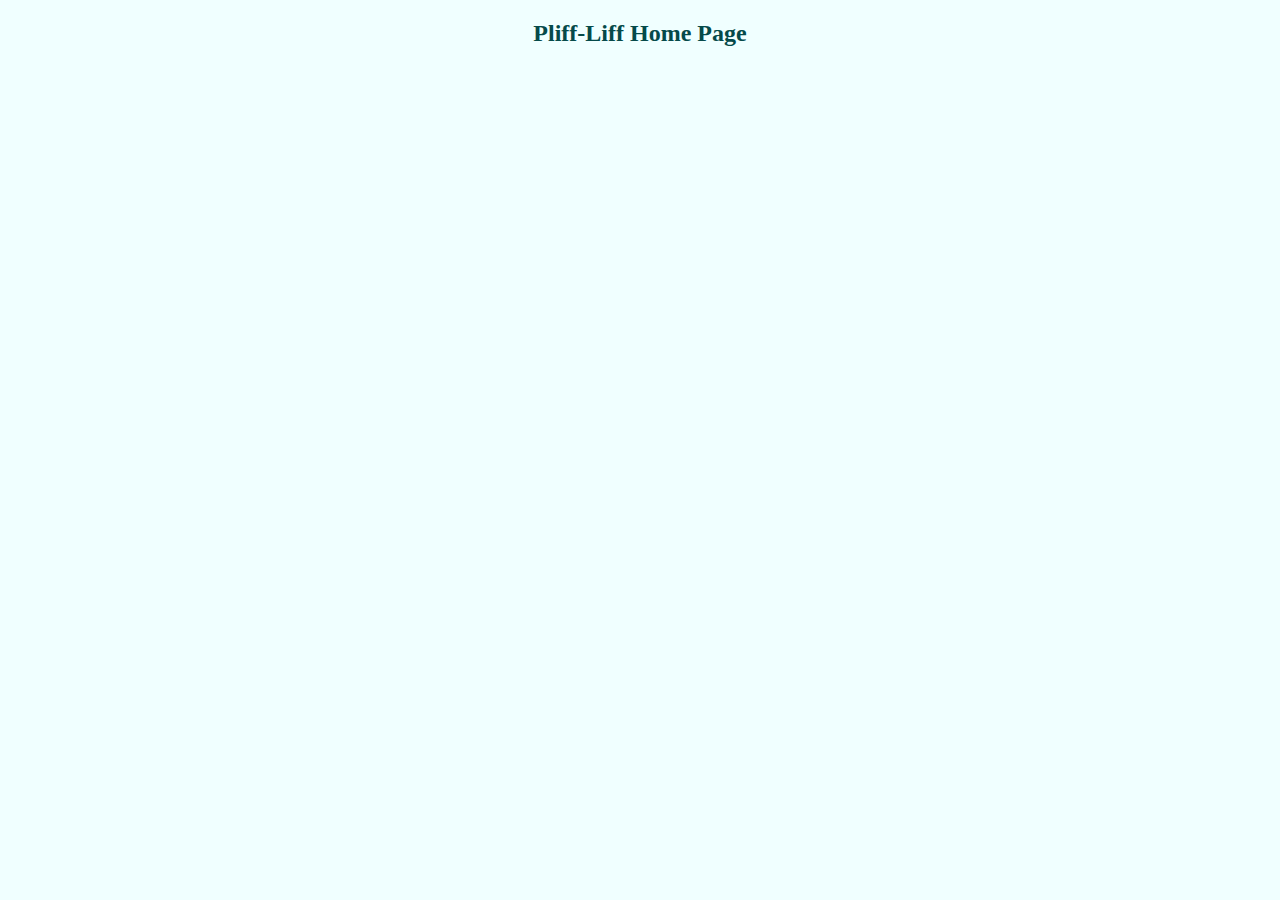
<file: index.html>
<!DOCTYPE html>
<html lang="en">
<head>
    <meta charset="UTF-8">
    <meta name="viewport" content="width=device-width, initial-scale=1.0">
    <title>West Line</title>

    <style>
        body{
            background-color: azure;
        }
        h2{
            color: rgb(5, 74, 74);
            text-align: center;
        }
    </style>
</head>
<body>
    <h2>Pliff-Liff Home Page</h2>
</body>
</html>
</file>
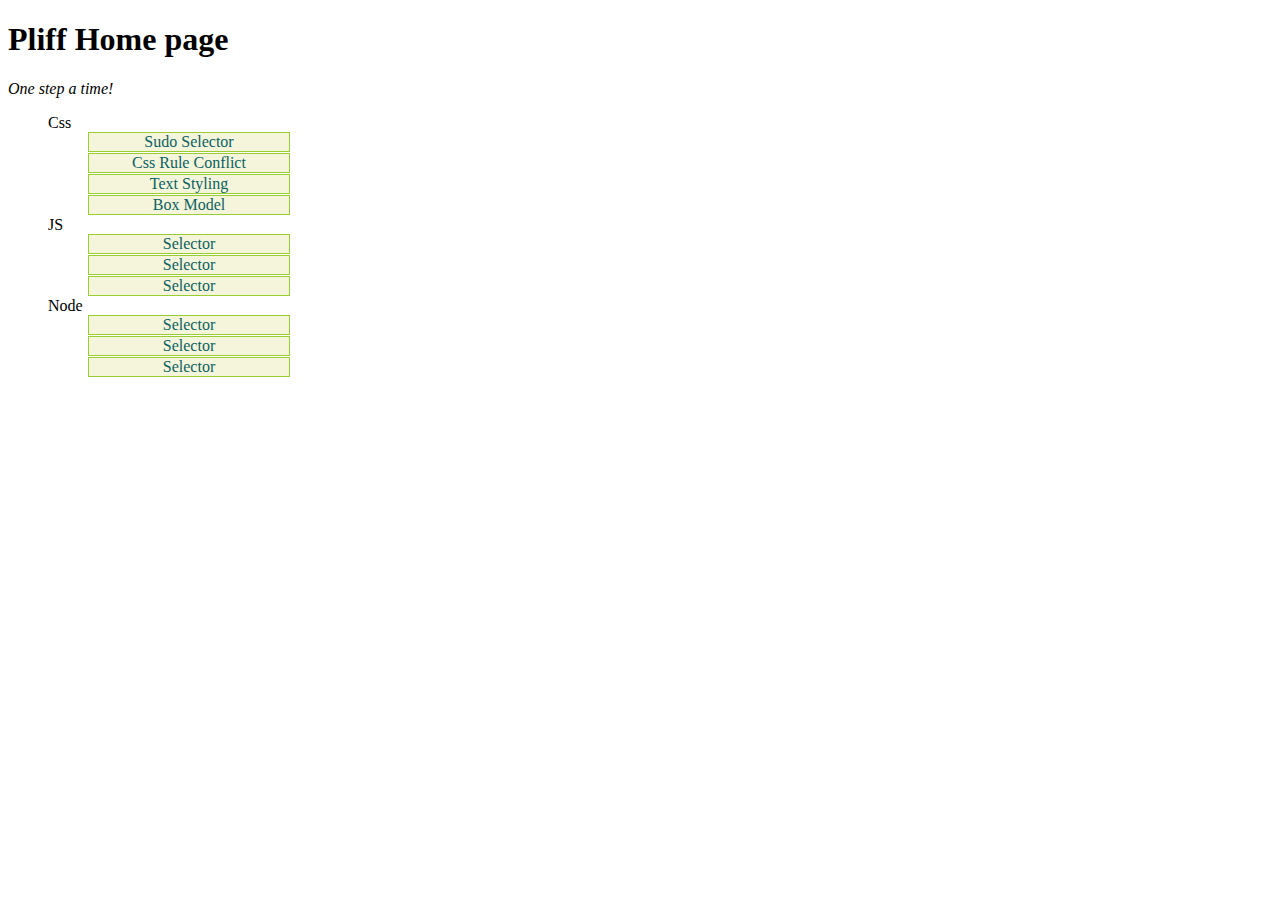
<file: site/index.html>
<!DOCTYPE html>
<html lang="en">
  <head>
    <meta charset="UTF-8" />
    <meta name="viewport" content="width=device-width, initial-scale=1.0" />
    <title>Pliff-Liff</title>
    <style>
      header li {
        list-style: none;
      }
      ol a:link,
      a:visited {
        text-decoration: none;
        background-color: beige;
        border: 1px solid yellowgreen;
        color: rgb(11, 97, 97);
        margin-bottom: 1px;
        display: block;
        width: 200px;
        text-align: center;
      }

      a:hover,
      a:active {
        background-color: aquamarine;
        color: purple;
      }
    </style>
  </head>
  <body>
    <h1>Pliff Home page</h1>
    <p style="font-style: italic">One step a time!</p>
    <header>
      <ul>
        <li>
          Css
          <ol>
            <li>
              <a href="./Css/CSS-Sudo-Selector.html">Sudo Selector</a>
            </li>
            <li><a href="./Css/CssRuleConflict.html">Css Rule Conflict</a></li>
            <li><a href="./Css/TextStyling.html">Text Styling</a></li>
            <li><a href="./Css/BoxModel.html">Box Model</a></li>
          </ol>
        </li>
        <li>
          JS
          <ol>
            <li><a href="./Css/CSS-Sudo-Selector.html">Selector</a></li>
            <li><a href="./Css/CSS-Sudo-Selector.html">Selector</a></li>
            <li><a href="./Css/CSS-Sudo-Selector.html">Selector</a></li>
          </ol>
        </li>

        <li>
          Node
          <ol>
            <li><a href="/Css/CSS-Sudo-Selector.html">Selector</a></li>
            <li><a href="/Css/CSS-Sudo-Selector.html">Selector</a></li>
            <li><a href="/Css/CSS-Sudo-Selector.html">Selector</a></li>
          </ol>
        </li>
      </ul>
    </header>
  </body>
</html>
</file>
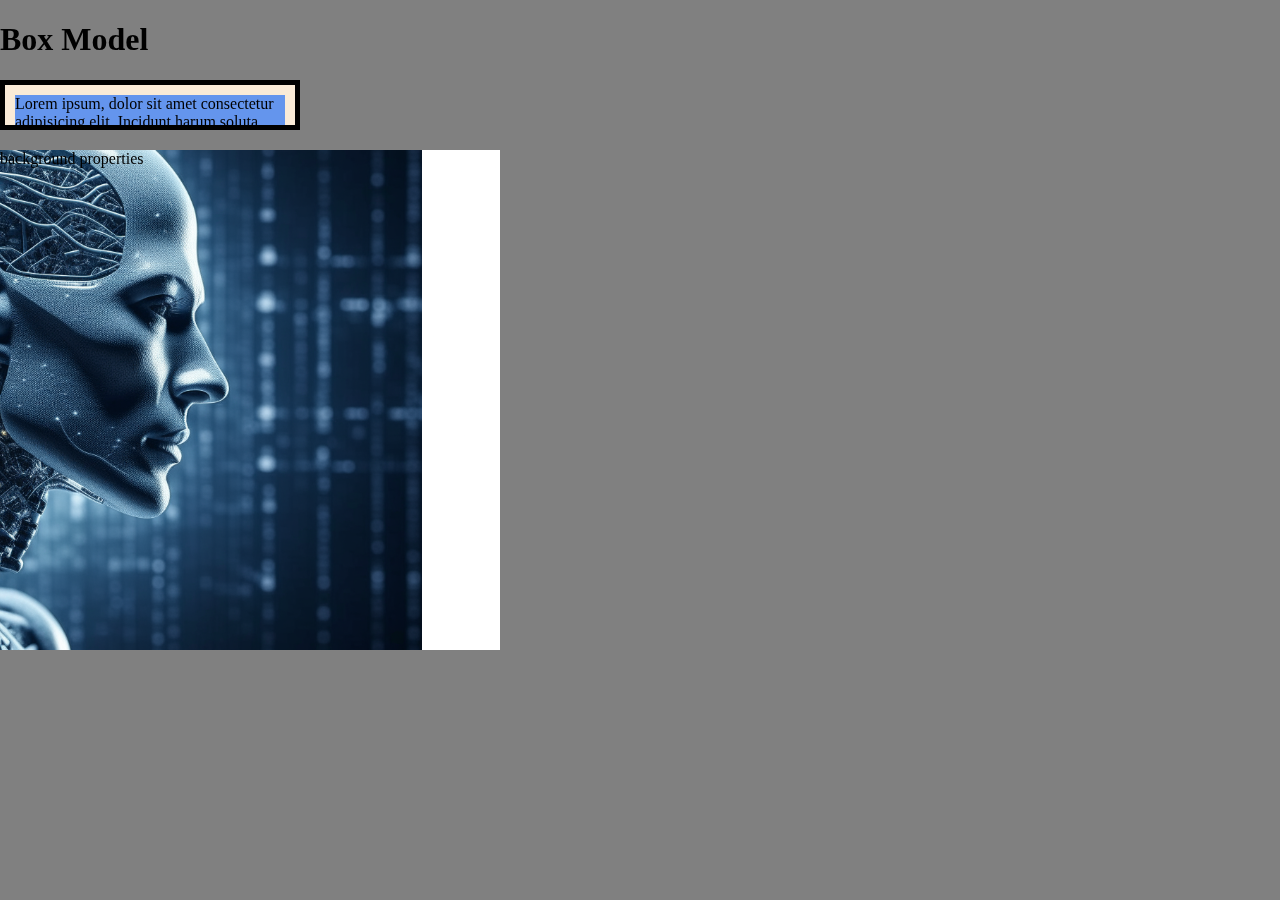
<file: site/Css/BoxModel.html>
<!DOCTYPE html>
<html lang="en">

<head>
    <meta charset="UTF-8">
    <meta name="viewport" content="width=device-width, initial-scale=1.0">
    <title>Box Model</title>

    <style>
        * {
            box-sizing: border-box;
        }

        body {
            margin: 0;
            padding: 0;
            background-color: gray;
        }

        #box {
            background-color: antiquewhite;
            padding: 10px;
            margin-top: 10px;
            margin-bottom: 20px;
            width: 300px;
            height: 50px;
            overflow: auto; /* this will add scroll bar, use 'scroll' to scroll both way*/
            border: 5px solid black;

        }

        #content {
            background-color: cornflowerblue
        }

        #bg{
            width: 500px;
            height: 500px;
            background-color: aquamarine;
            background: url('life3.png') no-repeat right center blue;
        }
    </style>
</head>

<body>
    <h1>Box Model</h1>
    <div id="box">

        <div id="content">Lorem ipsum, dolor sit amet consectetur adipisicing elit. Incidunt harum soluta quos omnis
            aspernatur accusamus eum </div>
    </div>
    <div id="bg">background properties</div>
</body>

</html>
</file>
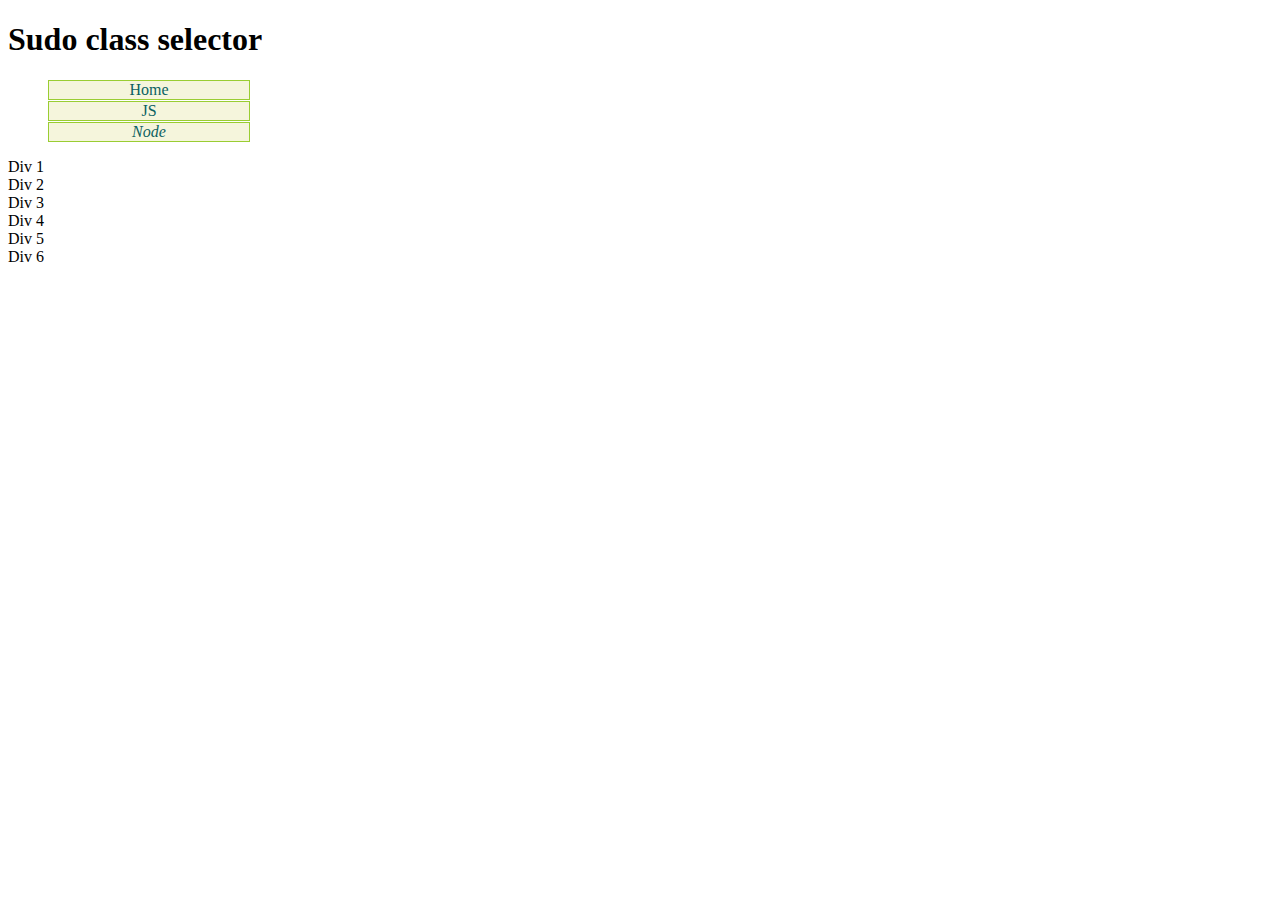
<file: site/Css/CSS-Sudo-Selector.html>
<!DOCTYPE html>
<html lang="en">
  <head>
    <meta charset="UTF-8" />
    <meta name="viewport" content="width=device-width, initial-scale=1.0" />
    <title>Css sudo selector</title>

    <style>
      header li {
        list-style: none;
      }
      a:link,
      a:visited {
        text-decoration: none;
        background-color: beige;
        border: 1px solid yellowgreen;
        color: rgb(11, 97, 97);
        margin-bottom: 1px;
        display: block;
        width: 200px;
        text-align: center;
      }

      a:hover,
      a:active {
        background-color: aquamarine;
        color: purple;
      }
      header li:nth-child(3) {
        font-style: italic;
      }
      a:hover div:nth-child(5) {
        font-size: 24px;
        color: blue;
      }
    </style>
  </head>
  <body>
    <h1>Sudo class selector</h1>
    <header>
      <ul>
        <li><a href="/">Home</a></li>
        <li><a href="/">JS</a></li>
        <li><a href="/">Node</a></li>
      </ul>

      <a>
        <div>Div 1</div>
        <div>Div 2</div>
        <div>Div 3</div>
        <div>Div 4</div>
        <div>Div 5</div>
        <div>Div 6</div>
      </a>
    </header>
  </body>
</html>
</file>
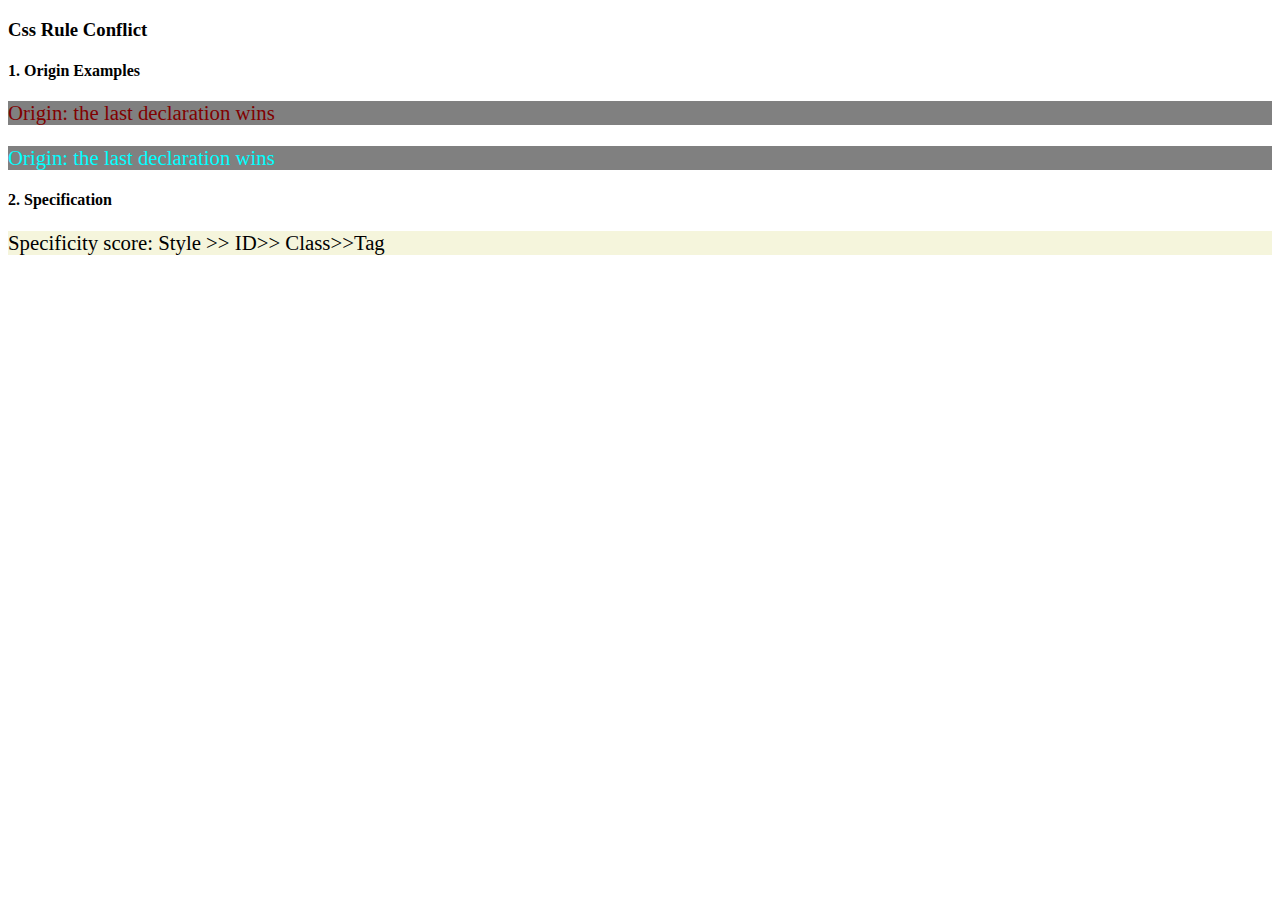
<file: site/Css/CssRuleConflict.html>
<!DOCTYPE html>
<html lang="en">
  <head>
    <meta charset="UTF-8" />
    <meta name="viewport" content="width=device-width, initial-scale=1.0" />
    <title>Css Rule Conflict</title>

    <link rel="stylesheet" href="./SubCss/CssRuleConflict.css" />
    <style>
      p {
        color: maroon;
      }
    </style>
  </head>
  <body>
    <h3>Css Rule Conflict</h3>

    <section>
      <h4>1. Origin Examples</h4>
      <p>Origin: the last declaration wins</p>
      <p style="color: aqua">Origin: the last declaration wins</p>
    </section>

    <section>
      <h4>2. Specification</h4>
      <p style="color: black; background-color: beige">
        Specificity score: Style >> ID>> Class>>Tag
      </p>
    </section>
  </body>
</html>
</file>
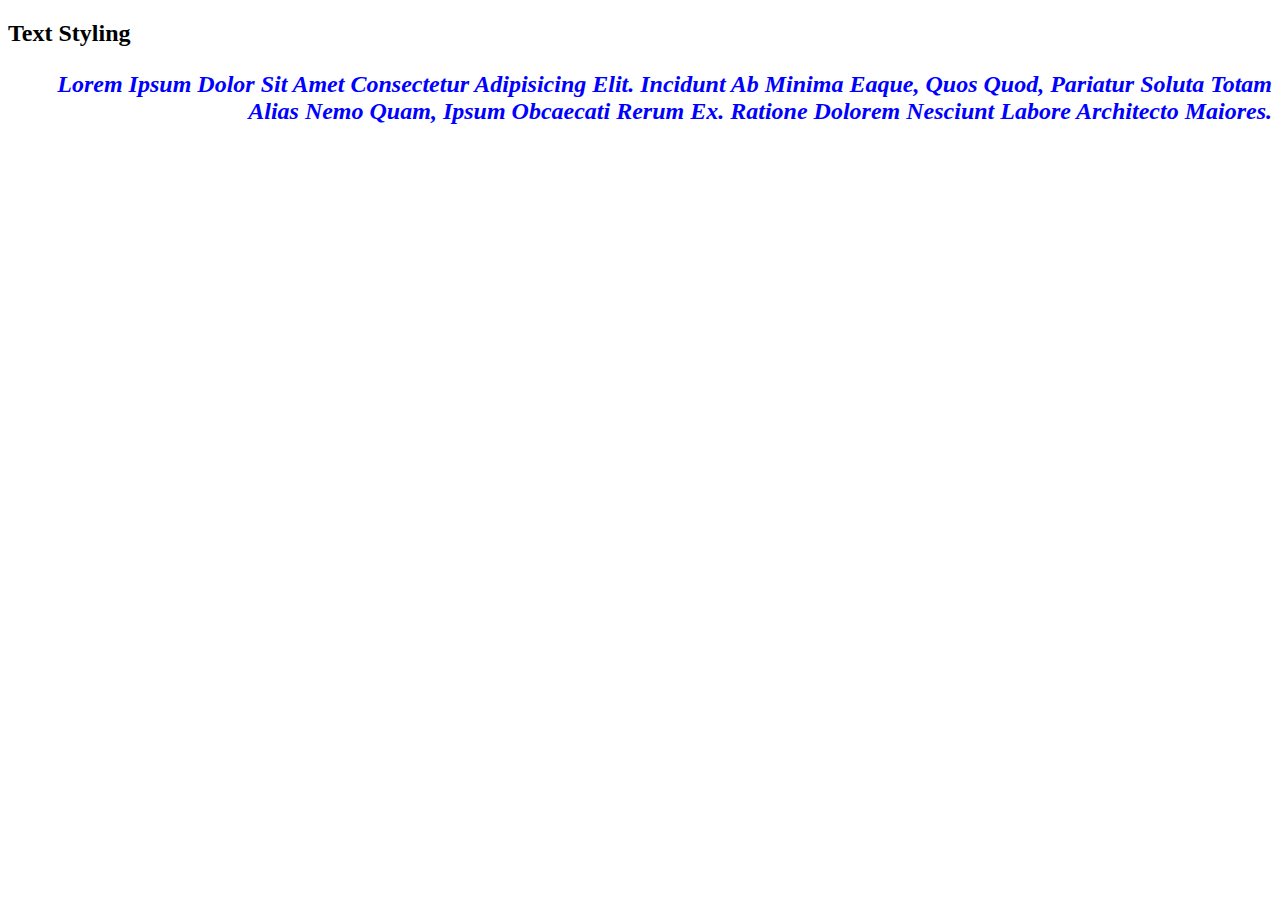
<file: site/Css/TextStyling.html>
<!DOCTYPE html>
<html lang="en">
  <head>
    <meta charset="UTF-8" />
    <meta name="viewport" content="width=device-width, initial-scale=1.0" />
    <title>Text Styling</title>
    <style>
      .style {
        font-family: Cambria, Cochin, Georgia, Times, "Times New Roman",
          sans-serif;
        color: #0000ff;
        text-align: right;
        font-style: italic;
        font-weight: bold;
        font-size: 24px;
        text-transform: capitalize;
      }
    </style>
  </head>
  <body>
    <h2>Text Styling</h2>

    <p class="style">
      Lorem ipsum dolor sit amet consectetur adipisicing elit. Incidunt ab
      minima eaque, quos quod, pariatur soluta totam alias nemo quam, ipsum
      obcaecati rerum ex. Ratione dolorem nesciunt labore architecto maiores.
    </p>
  </body>
</html>
</file>
<file: site/Css/SubCss/CssRuleConflict.css>
p{
    font-size: 130%;
    background-color: gray;
    color: white;
}
</file>
